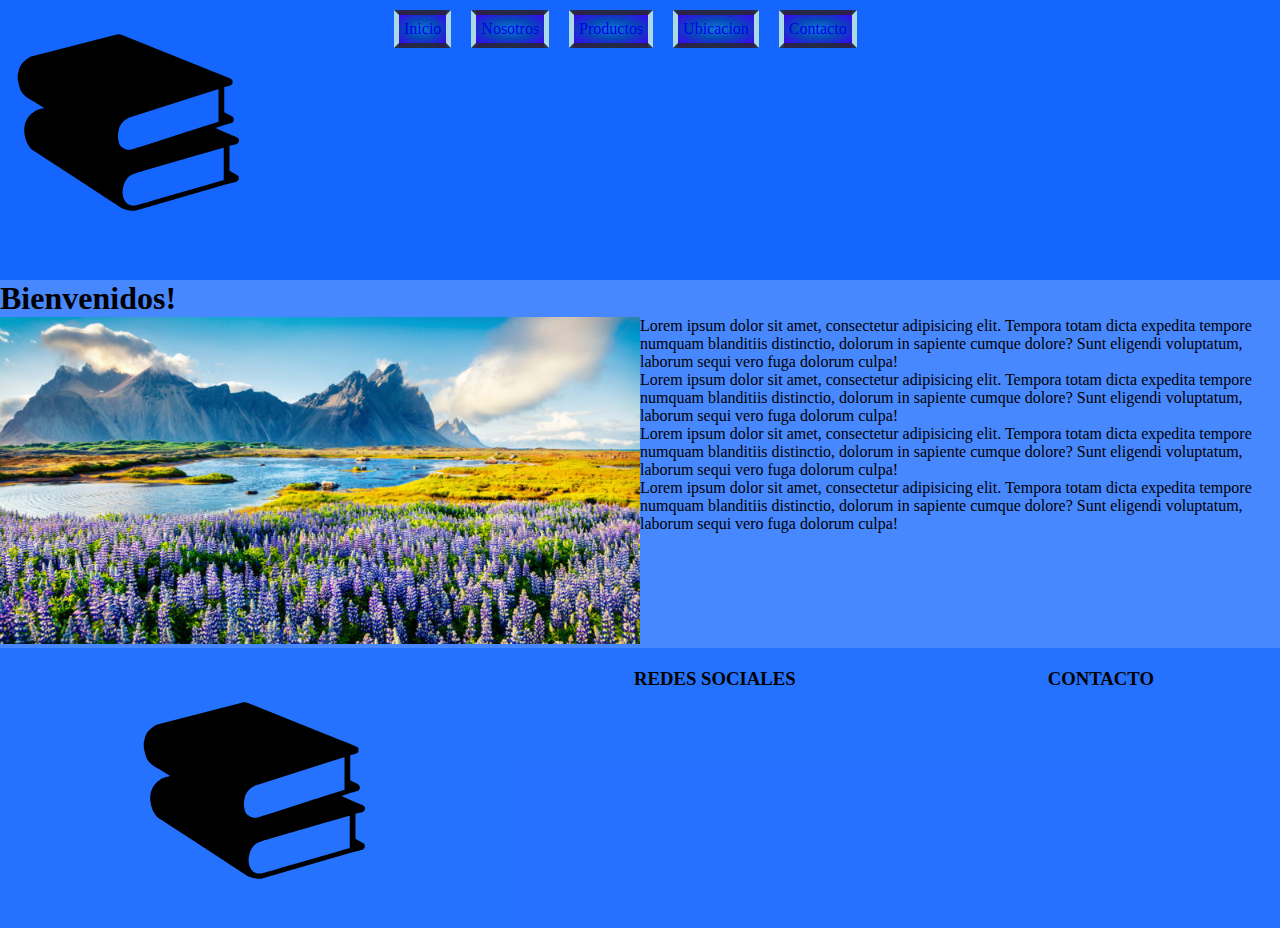
<file: index.html>
<!DOCTYPE html>
<html lang="en">
<head>
    <meta charset="UTF-8">
    <meta http-equiv="X-UA-Compatible" content="IE=edge">
    <meta name="viewport" content="width=device-width, initial-scale=1.0">
    <title>Clase 10</title>
    <link rel="stylesheet" href="css/estilo.css">
</head>
<body>
    <div class="gridIndex">
        <!--header(logo+nav)-->
        <header class="bgPrimario padB-20">
            <!--Logo-->
            <div class="logo">
                <img src="assets/img/minilogo.png" alt="logo" class="animacionImg">
            </div>
            <!--nav-->
            <nav>
                <ul>
                    <li><a href="#">Inicio</a></li>
                    <li><a href="pages/nosotros.html">Nosotros</a></li>
                    <li><a href="pages/productos.html">Productos</a></li>
                    <li><a href="pages/ubicacion.html">Ubicacion</a></li>
                    <li><a href="pages/contacto.html">Contacto</a></li>
                </ul>
            </nav>
        </header>
        <!--Cierre header-->
        <!--Inicio de contenido-->
        <main class="gridMain">
            <div class="encabezado">
                <h1>Bienvenidos!</h1>
            </div>
            <div class="imgMain">
                <img src="assets/img/imagenprincipal.jpg" alt="imagenprincipal">
            </div>
            <div class="txtMain">
                <p>Lorem ipsum dolor sit amet, consectetur adipisicing elit. Tempora totam dicta expedita tempore numquam blanditiis distinctio, dolorum in sapiente cumque dolore? Sunt eligendi voluptatum, laborum sequi vero fuga dolorum culpa!</p>
                <p>Lorem ipsum dolor sit amet, consectetur adipisicing elit. Tempora totam dicta expedita tempore numquam blanditiis distinctio, dolorum in sapiente cumque dolore? Sunt eligendi voluptatum, laborum sequi vero fuga dolorum culpa!</p>
                <p>Lorem ipsum dolor sit amet, consectetur adipisicing elit. Tempora totam dicta expedita tempore numquam blanditiis distinctio, dolorum in sapiente cumque dolore? Sunt eligendi voluptatum, laborum sequi vero fuga dolorum culpa!</p>
                <p>Lorem ipsum dolor sit amet, consectetur adipisicing elit. Tempora totam dicta expedita tempore numquam blanditiis distinctio, dolorum in sapiente cumque dolore? Sunt eligendi voluptatum, laborum sequi vero fuga dolorum culpa!</p>
            </div>
        </main>
        <!--Cierre de contenido-->
        <!--Apertura de footer-->
        <footer class="bgSecundario padT-20">
            <div>
                <img src="assets/img/minilogo.png" alt="logo">
            </div>
            <div>
                <h3>REDES SOCIALES</h3>
            </div>
            <div>
                <h3>CONTACTO</h3>
            </div>
        </footer>
        <!--Cierre de footer-->
    </div>
</body>
</html>
</file>
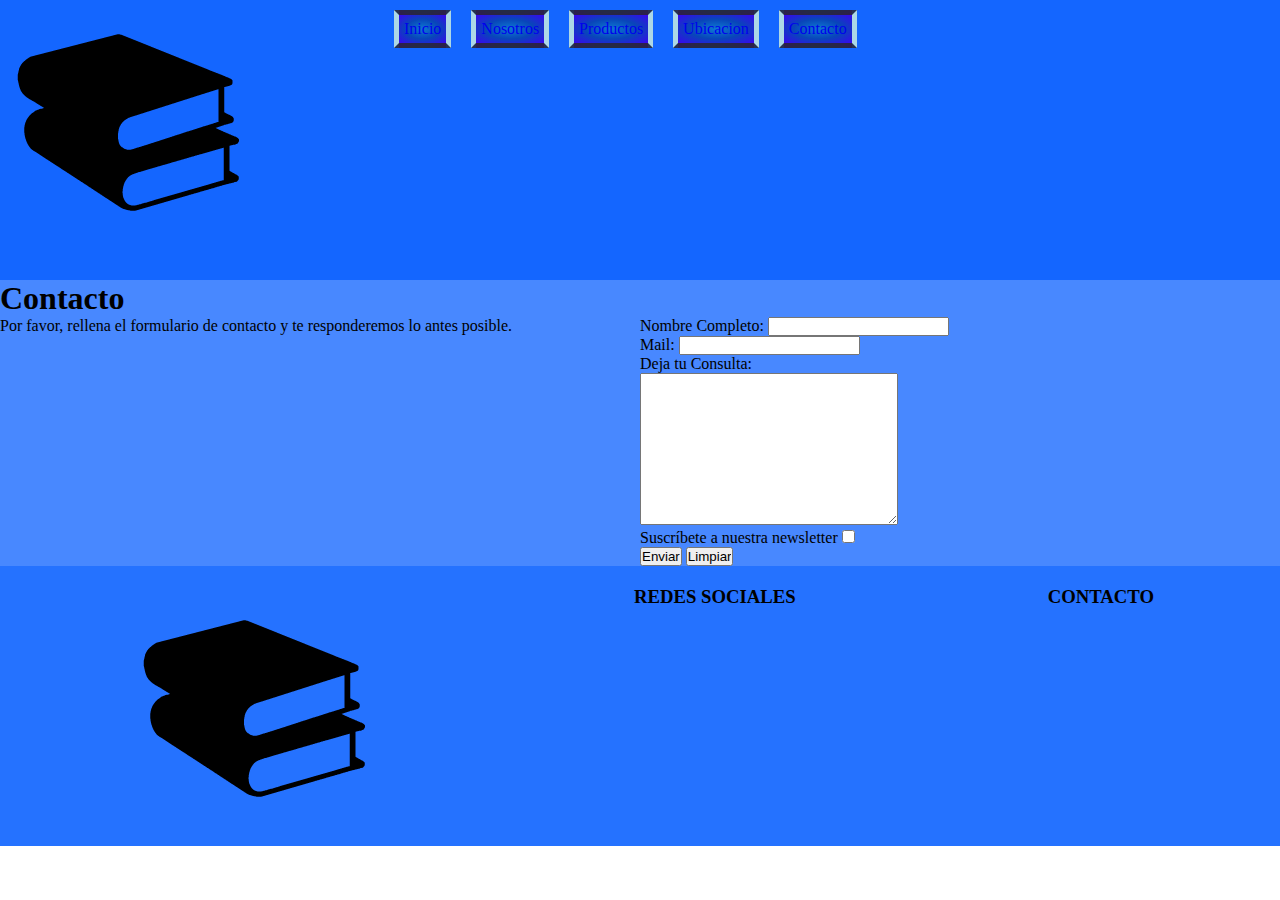
<file: pages/contacto.html>
<!DOCTYPE html>
<html lang="en">
<head>
    <meta charset="UTF-8">
    <meta http-equiv="X-UA-Compatible" content="IE=edge">
    <meta name="viewport" content="width=device-width, initial-scale=1.0">
    <link rel="stylesheet" href="../css/estilo.css">
    <title>FULL RESPONSIVE</title>
</head>
<body>
    <div class="gridIndex">
        <!--header(logo+nav)-->
        <header class="bgPrimario padB-20">
            <!--Logo-->
            <div class="logo">
                <img src="../assets/img/minilogo.png" alt="logo" class="animacionImg">
            </div>
            <!--nav-->
            <nav>
                <ul>
                    <li><a href="../index.html">Inicio</a></li>
                    <li><a href="nosotros.html">Nosotros</a></li>
                    <li><a href="productos.html">Productos</a></li>
                    <li><a href="ubicacion.html">Ubicacion</a></li>
                    <li><a href="#">Contacto</a></li>
                </ul>
            </nav>
        </header>
        <!--Cierre header-->
        <!--Inicio de contenido-->
        <main class="gridMain">
            <div class="encabezado">
                <h1>Contacto</h1>
            </div>
            <div>
                <p>Por favor, rellena el formulario de contacto y te responderemos lo antes posible.</p>
            </div>
            <!-- formularios -->
            
            <div>
                <form action="#">
                <label for="nombreCompleto">Nombre Completo:</label>
                <input type="text" name="nombreCompleto">
                <br>
                <label for="mail">Mail:</label>
                <input type="text" name="mail">
                <br>
                <div>Deja tu Consulta:</div>
                <textarea name="" id="" cols="30" rows="10"></textarea>
                <div>Suscríbete a nuestra newsletter
                    <input type="checkbox" name="aceptar" value="1">
                </div>
                <input type="submit" value="Enviar">
                <input type="reset" value="Limpiar">
            </form>
        </div>
        </main>
        <!--Cierre de contenido-->
        <!--Apertura de footer-->
        <footer class="bgSecundario padT-20">
            <div>
                <img src="../assets/img/minilogo.png" alt="logo">
            </div>
            <div>
                <h3>REDES SOCIALES</h3>
            </div>
            <div>
                <h3>CONTACTO</h3>
            </div>
        </footer>
        <!--Cierre de footer-->
    </div>
</body>
</html>
</file>
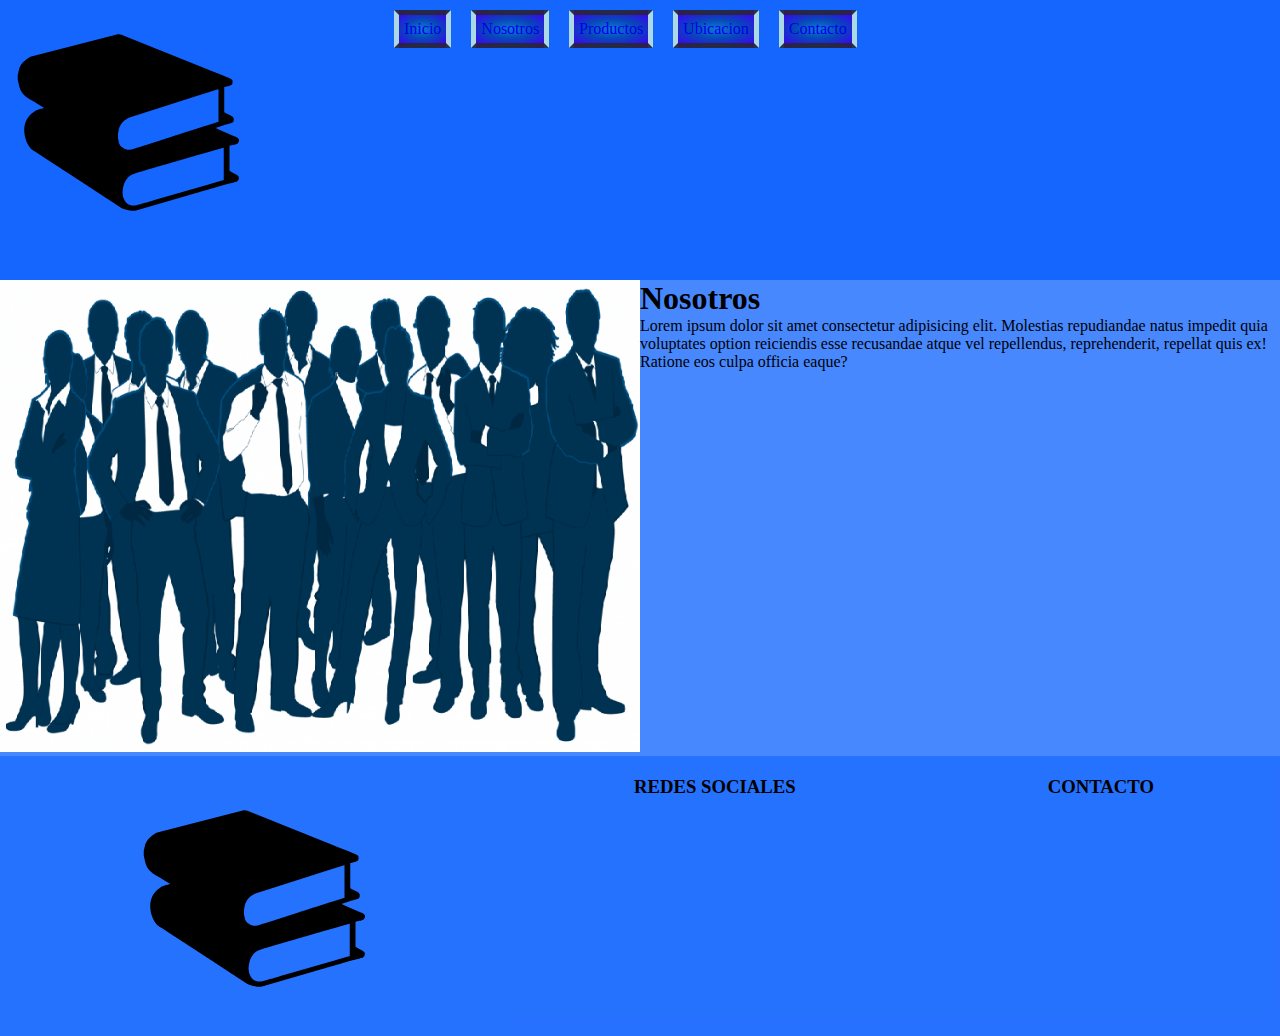
<file: pages/nosotros.html>
<!DOCTYPE html>
<html lang="en">
<head>
    <meta charset="UTF-8">
    <meta http-equiv="X-UA-Compatible" content="IE=edge">
    <meta name="viewport" content="width=device-width, initial-scale=1.0">
    <link rel="stylesheet" href="../css/estilo.css">
    <title>Proyecto Final</title>
</head>
<body>
    <div class="gridIndex">
        <!--header(logo+nav)-->
        <header class="bgPrimario padB-20">
            <!--Logo-->
            <div class="logo">
                <img src="../assets/img/minilogo.png" alt="logo" class="animacionImg">
            </div>
            <!--nav-->
            <nav>
                <ul>
                    <li><a href="../index.html">Inicio</a></li>
                    <li><a href="#">Nosotros</a></li>
                    <li><a href="productos.html">Productos</a></li>
                    <li><a href="ubicacion.html">Ubicacion</a></li>
                    <li><a href="contacto.html">Contacto</a></li>
                </ul>
            </nav>
        </header>
        <!--Cierre header-->
        <!--Inicio de contenido-->
        <main class="gridMain">
            <div class="imgMain">
                <img src="../assets/img/nosotros.png" alt="nosotros">
            </div>
            <div class="txtMain">
                <h1>Nosotros</h1>
                <p>Lorem ipsum dolor sit amet consectetur adipisicing elit. Molestias repudiandae natus impedit quia voluptates option reiciendis esse recusandae atque vel repellendus, reprehenderit, repellat quis ex! Ratione eos culpa officia eaque?</p>
            </div>
        </main>
        <!--Cierre de contenido-->
        <!--Apertura de footer-->
        <footer class="bgSecundario padT-20">
            <div>
                <img src="../assets/img/minilogo.png" alt="logo">
            </div>
            <div>
                <h3>REDES SOCIALES</h3>
            </div>
            <div>
                <h3>CONTACTO</h3>
            </div>
        </footer>
        <!--Cierre de footer-->
    </div>
</body>
</html>
</file>
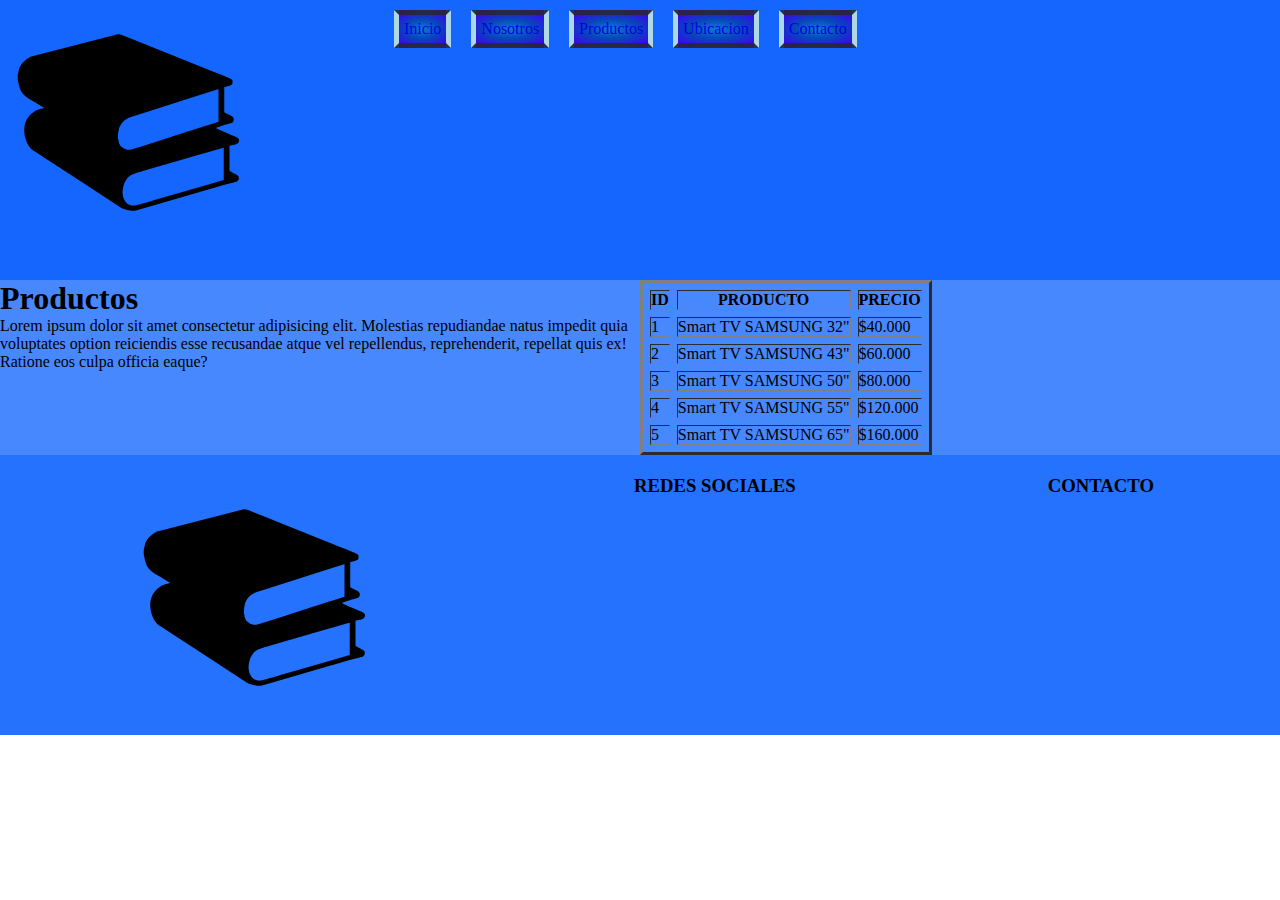
<file: pages/productos.html>
<!DOCTYPE html>
<html lang="en">
<head>
    <meta charset="UTF-8">
    <meta http-equiv="X-UA-Compatible" content="IE=edge">
    <meta name="viewport" content="width=device-width, initial-scale=1.0">
    <link rel="stylesheet" href="../css/estilo.css">
    <title>Proyecto Final</title>
</head>
<body>
    <div class="gridIndex">
        <!--header(logo+nav)-->
        <header class="bgPrimario padB-20">
            <!--Logo-->
            <div class="logo">
                <img src="../assets/img/minilogo.png" alt="logo" class="animacionImg">
            </div>
            <!--nav-->
            <nav>
                <ul>
                    <li><a href="../index.html">Inicio</a></li>
                    <li><a href="nosotros.html">Nosotros</a></li>
                    <li><a href="#">Productos</a></li>
                    <li><a href="ubicacion.html">Ubicacion</a></li>
                    <li><a href="contacto.html">Contacto</a></li>
                </ul>
            </nav>
        </header>
        <!--Cierre header-->
        <!--Inicio de contenido-->
        <main class="gridMain">
            <div>
                <h1>Productos</h1>
                <p>Lorem ipsum dolor sit amet consectetur adipisicing elit. Molestias repudiandae natus impedit quia voluptates option reiciendis esse recusandae atque vel repellendus, reprehenderit, repellat quis ex! Ratione eos culpa officia eaque?</p>
            </div>
            <ul>
                <!-- tabla -->
                <table border="3" cellpadding="4" cellspacing="7" >
                    <tr>
                        <!-- fila encabezado -->
                        <th>ID</th>
                        <th>PRODUCTO</th>
                        <th>PRECIO</th>
                    </tr>
                    <!-- fila 2 -->
                    <tr>
                        <td>1</td>
                        <td>Smart TV SAMSUNG 32"</td>
                        <td>$40.000</td>
                    </tr>
                    <!-- fila 3 -->
                    <tr>
                        <td>2</td>
                        <td>Smart TV SAMSUNG 43"</td>
                        <td>$60.000</td>
                    </tr>
                    <!-- fila 4 -->
                    <tr>
                        <td>3</td>
                        <td>Smart TV SAMSUNG 50"</td>
                        <td>$80.000</td>
                    </tr>
                    <!-- fila 5 -->
                    <tr>
                        <td>4</td>
                        <td>Smart TV SAMSUNG 55"</td>
                        <td>$120.000</td>
                    </tr>
                    <!-- fila 6 -->
                    <tr>
                        <td>5</td>
                        <td>Smart TV SAMSUNG 65"</td>
                        <td>$160.000</td>
                    </tr>
                </table>
            </ul>
        </main>
        <!--Cierre de contenido-->
        <!--Apertura de footer-->
        <footer class="bgSecundario padT-20">
            <div>
                <img src="../assets/img/minilogo.png" alt="logo">
            </div>
            <div>
                <h3>REDES SOCIALES</h3>
            </div>
            <div>
                <h3>CONTACTO</h3>
            </div>
        </footer>
        <!--Cierre de footer-->
    </div>
</body>
</html>
</file>
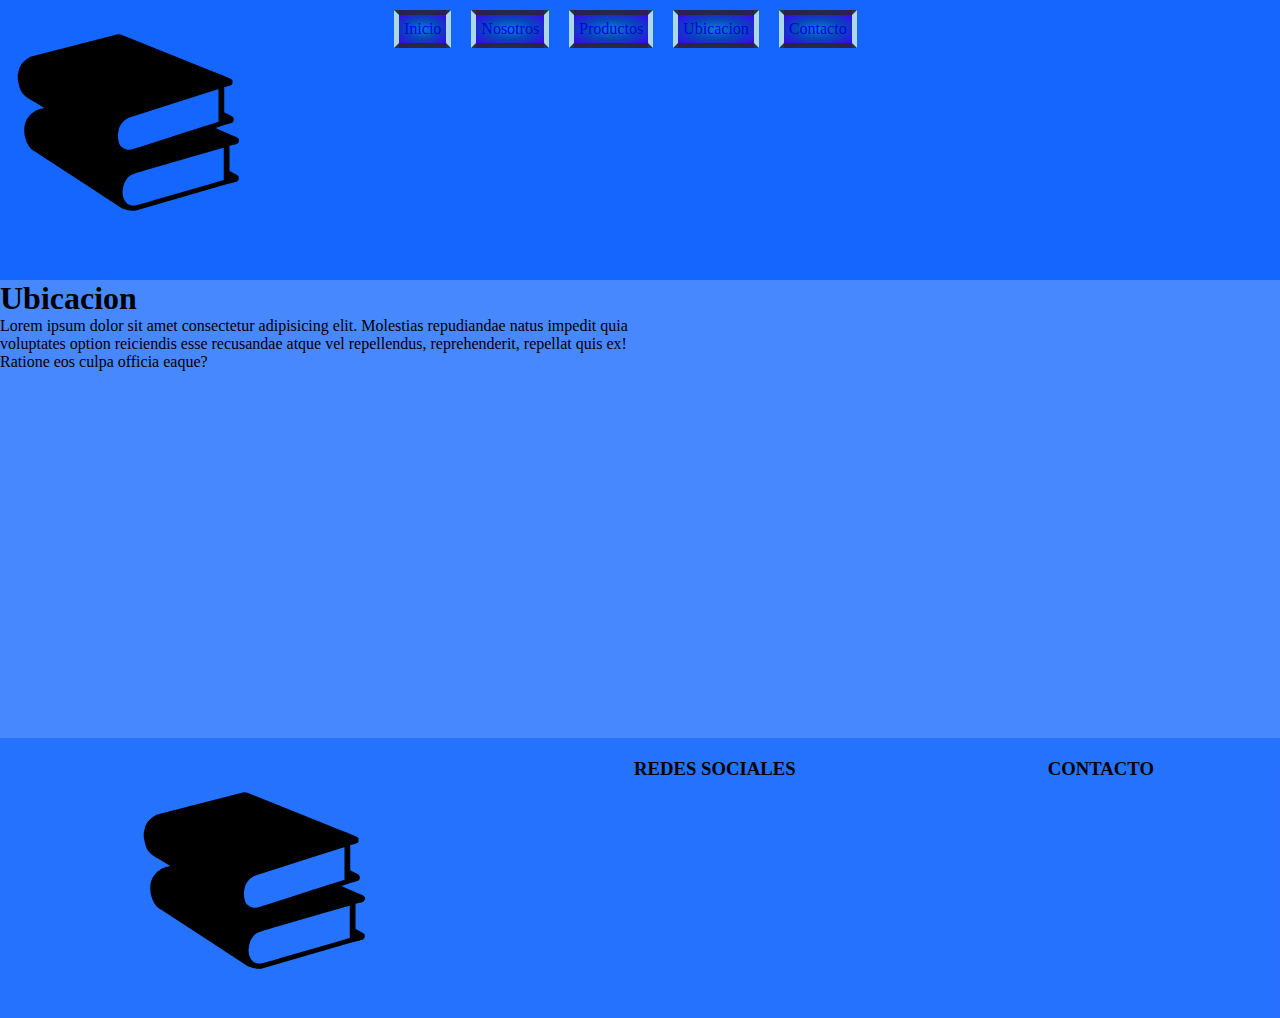
<file: pages/ubicacion.html>
<!DOCTYPE html>
<html lang="en">
<head>
    <meta charset="UTF-8">
    <meta http-equiv="X-UA-Compatible" content="IE=edge">
    <meta name="viewport" content="width=device-width, initial-scale=1.0">
    <link rel="stylesheet" href="../css/estilo.css">
    <title>Proyecto Final</title>
</head>
<body>
    <div class="gridIndex">
        <!--header(logo+nav)-->
        <header class="bgPrimario padB-20">
            <!--Logo-->
            <div class="logo">
                <img src="../assets/img/minilogo.png" alt="logo" class="animacionImg">
            </div>
            <!--nav-->
            <nav>
                <ul>
                    <li><a href="../index.html">Inicio</a></li>
                    <li><a href="nosotros.html">Nosotros</a></li>
                    <li><a href="productos.html">Productos</a></li>
                    <li><a href="#">Ubicacion</a></li>
                    <li><a href="contacto.html">Contacto</a></li>
                </ul>
            </nav>
        </header>
        <!--Cierre header-->
        <!--Inicio de contenido-->
        <main class="gridMain">
            <div>
                <h1>Ubicacion</h1>
                <p>Lorem ipsum dolor sit amet consectetur adipisicing elit. Molestias repudiandae natus impedit quia voluptates option reiciendis esse recusandae atque vel repellendus, reprehenderit, repellat quis ex! Ratione eos culpa officia eaque?</p>
            </div>
            <section>
                <article>
                    <table>
                        <tr>
                            <td>
                                <iframe src="https://www.google.com/maps/embed?pb=!1m14!1m8!1m3!1d12574.580601619808!2d-57.5736739!3d-38.0087366!3m2!1i1024!2i768!4f13.1!3m3!1m2!1s0x0%3A0x643af57e4933f20!2sCasa%20del%20Puente!5e0!3m2!1ses-419!2sar!4v1619616783943!5m2!1ses-419!2sar" width="100%" height="450" style="border:0;" allowfullscreen="" loading="lazy"></iframe>
                            </td>
                        </tr>
                    </table>
                </article>
            </section>
        </main>
        <!--Cierre de contenido-->
        <!--Apertura de footer-->
        <footer class="bgSecundario padT-20">
            <div>
                <img src="../assets/img/minilogo.png" alt="logo">
            </div>
            <div>
                <h3>REDES SOCIALES</h3>
            </div>
            <div>
                <h3>CONTACTO</h3>
            </div>
        </footer>
        <!--Cierre de footer-->
    </div>
</body>
</html>
</file>
<file: css/estilo.css>
*{  margin: 0;    
    padding: 0;    
    border: border-box;    
}

/*ESTILOS GENERALES*/
nav ul li{margin: 10px;padding: 5px;border-top: solid 5px rgba(44, 36, 36, 0.795); border-bottom: solid 5px rgba(44, 36, 36, 0.795); border-left: solid 5px lightblue;border-right: solid 5px lightblue;}
li{list-style-type: none;padding: 10px;}
a{text-decoration: none;}
.logo{width: 30%;}
.padT-20{padding-top: 20px;}
.padB-20{padding-bottom: 20px;}
.bgPrimario{background-color: rgba(0, 89, 255, 0.719);}
.bgSecundario{background-color: rgba(0, 89, 255, 0.479);}
nav ul li{background-image: radial-gradient(rgb(14, 122, 211),rgb(8, 70, 185),rgb(56, 6, 240));}

/*INDEX*/
/*GRID INDEX*/
body .gridIndex{background-color: rgba(0, 89, 255, 0.719);}
.gridIndex{
    display: grid;
    grid-template-areas: 
    "header"
    "main"
    "footer";
    grid-template-columns: 100%;
    grid-template-rows: auto auto auto;
}
header{grid-area: header;}
main{grid-area: main;}
footer{grid-area: footer;}
/*GRID-MAIN*/
.gridMain{
    display: grid;
    grid-template-areas: 
    "encabezado encabezado"
    "imgMain txtMain";
    grid-template-columns: 50% 50%;
    grid-template-rows: auto auto;
}
.encabezado{grid-area: encabezado;}
.imgMain{grid-area: imgMain;}
.txtMain{grid-area: txtMain;}
/*FLEXBOX*/
header,ul,footer{display: flex;}
.gridIndex footer{justify-content: space-around;}


/*TRATAMIENTO IMG*/
.imgMain img{width: 100%;}  

/*MEDIAQUERIE*/
/*MOBILE*/
@media only screen and (max-width: 768px){
    body .gridIndex{background-color: rgb(13, 51, 156);}
    header,footer{flex-direction: column;}
    li{padding: 5px;}
    ul{flex-direction: column;padding: 0;text-align: center;font-weight: bold;}
    .gridMain{
        display: flex;
        flex-direction: column;
    }
}
/*TABLET*/
@media only screen and (min-width: 769px) and (max-width: 1023px){
    body .gridIndex{background-color: rgb(30, 51, 238);}
}
/*DESKTOP*/
@media only screen and (min-width: 1024px){

}

@keyframes movimiento{
    50%{transform: rotate(45deg);}
}
.animacionImg{
    animation-name: movimiento;
    animation-iteration-count: infinite;
    animation-duration: 10s;
}
</file>
